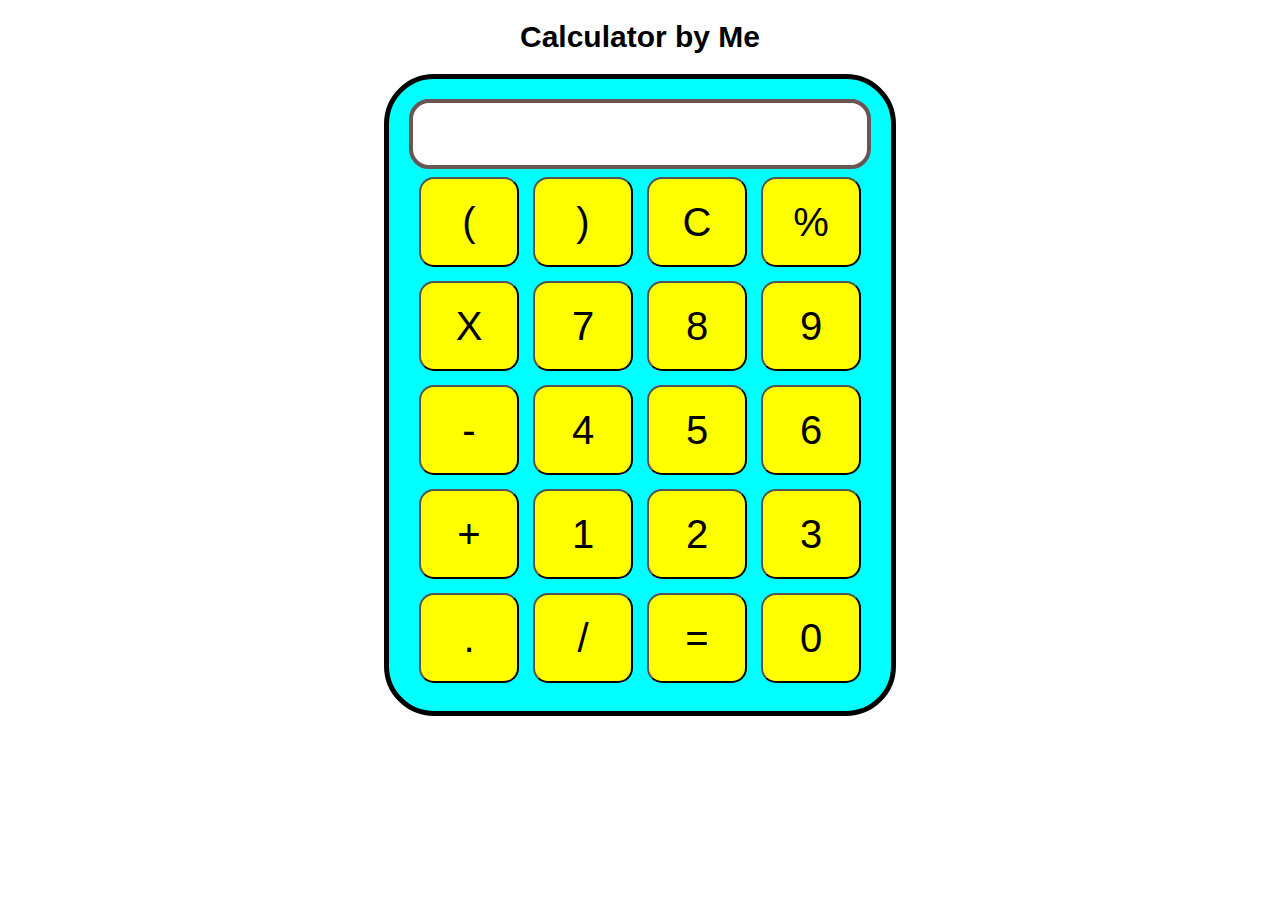
<file: calculator/index.html>
<!DOCTYPE html>
<html lang="en">
<head>
    <meta charset="UTF-8">
    <meta name="viewport" content="width=device-width, initial-scale=1.0">
    <meta http-equiv="X-UA-Compatible" content="ie-edge">
    <link rel="stylesheet" href="style.css">
    <title>Calculator</title>
</head>
<body>
    <div class="Container">
        <h1>Calculator by Me</h1>
        <div class="Calculator">
            <input type="text" name="screen" id="screen">
            <table>
                <tr>
                    <td><button>(</button></td>
                    <td><button>)</button></td>
                    <td><button>C</button></td>
                    <td><button>%</button></td>
                </tr>
                <tr>
                    <td><button>X</button></td>
                    <td><button>7</button></td>
                    <td><button>8</button></td>
                    <td><button>9</button></td>
                </tr>
                <tr>
                    <td><button>-</button></td>
                    <td><button>4</button></td>
                    <td><button>5</button></td>
                    <td><button>6</button></td>
                </tr>
                
                <tr>
                    <td><button>+</button></td>
                    <td><button>1</button></td>
                    <td><button>2</button></td>
                    <td><button>3</button></td>
                </tr>
                <tr>
                    <td><button>.</button></td>
                    <td><button>/</button></td>
                    <td><button>=</button></td>
                    <td><button>0</button></td>
                </tr>
            </table>
        </div>
    </div>
</body>
<script src="index.js"></script>
</html>
</file>
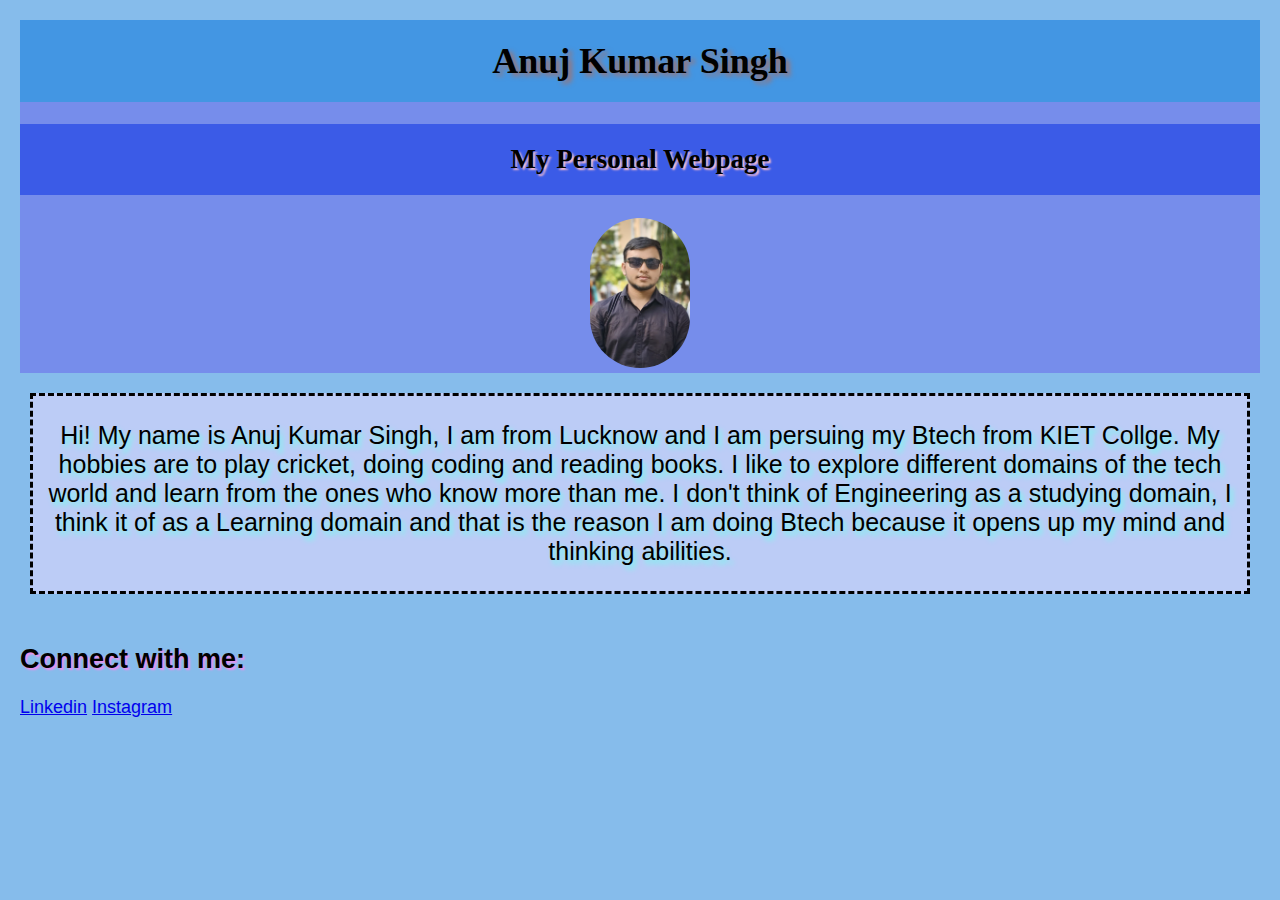
<file: Webpage/webpage.html>
<!DOCTYPE html>
<html lang="en">
<head>
    <meta charset="UTF-8">
    <meta name="viewport" content="width=device-width, initial-scale=1.0">
    <title>My Webpage</title>
    <style>
        body{
            font-family: 'Lucida Sans', 'Lucida Sans Regular', 'Lucida Grande', 'Lucida Sans Unicode', Geneva, Verdana, sans-serif;
            font-size: large;
            background-color: rgb(134, 188, 235);
            margin: 0;
            padding: 20px;
        }
        header{
            margin-bottom: 20px;
            text-shadow: 4px 3px 5px rgb(158, 116, 117); 
            margin-bottom: 20px; 
            text-align: center;     
            background-color: rgb(118, 141, 235); 
            font-family: 'Times New Roman', Times, serif;
        }
        img{
            border-radius: 400px;
            height: 150px;
            width: 100px;
        }
        .Bio{
            text-shadow: 3px 4px 5px rgb(118, 250, 239);
            text-align: center;
            margin: 10px;
            border-width: 10px;
            border: black;
            border-style: dashed;
            font-size: 25px;
            background-color: rgb(188, 204, 246);
        }
        footer{
            font-family: 'Trebuchet MS', 'Lucida Sans Unicode', 'Lucida Grande', 'Lucida Sans', Arial, sans-serif;
            text-align: left;
            margin-top: 50px;
            text-shadow: 2px 2px 2px rgb(238, 142, 238);
        }
        .h2{
            background-color: rgb(59, 91, 231);
            padding: 20px;
            text-shadow: 2px 2px 2px pink;
        }
        .h1{
            background-color: rgb(67, 150, 227);
            margin: 0;
            padding: 20px;
        }
    </style>
</head>
<body>
<header>
    <h1 class="h1">Anuj Kumar Singh</h1>
    <h2 class="h2">My Personal Webpage</h2>
    <img src="2024-10-28 20.13.36.jpg" alt="Profile Picture">
</header>

<div class="Bio">
    <p>Hi! My name is Anuj Kumar Singh, I am from Lucknow and I am persuing my Btech from KIET Collge. 
        My hobbies are to play cricket, doing coding and reading books.
        I like to explore different domains of the tech world and learn from the ones who know more than me.
        I don't think of Engineering as a studying domain, I think it of as a Learning domain and that is the reason I am doing Btech because it opens up my mind and thinking abilities.
    </p>
</div>
<footer>  
<h2>
    Connect with me:
</h2>    
</footer>  
<a href="https://www.linkedin.com/in/anuj-singh-951525287?utm_source=share&utm_campaign=share_via&utm_content=profile&utm_medium=android_app">Linkedin</a>
<a href="https://www.instagram.com/anujkrsingh27ger?igsh=MTlyb2ZncW9rZ3J6MQ==">Instagram</a>

</body>
</html>
</file>
<file: calculator/style.css>
.Container{
    text-align: center;
    margin-top: 20px;
}

table{
    margin: auto;
}
input{
    border: 4px solid rgb(106, 85, 85);
    border-radius: 20px;
    height: 60px;
    width: 450px;
    font-size: 30px;
}

button{
    background: yellow;
    font-size: 40px;
    border-radius: 15px;
    width: 100px;
    margin: 5px;
    height: 90px;
}
.Calculator{
    background-color: aqua;
    border: 5px solid black;
    display: inline-block;
    border-radius: 50px;
    padding: 20px;
}

h1{
    font-family: 'Franklin Gothic Medium', 'Arial Narrow', Arial, sans-serif;
    font-size: 30px;
}
</file>
